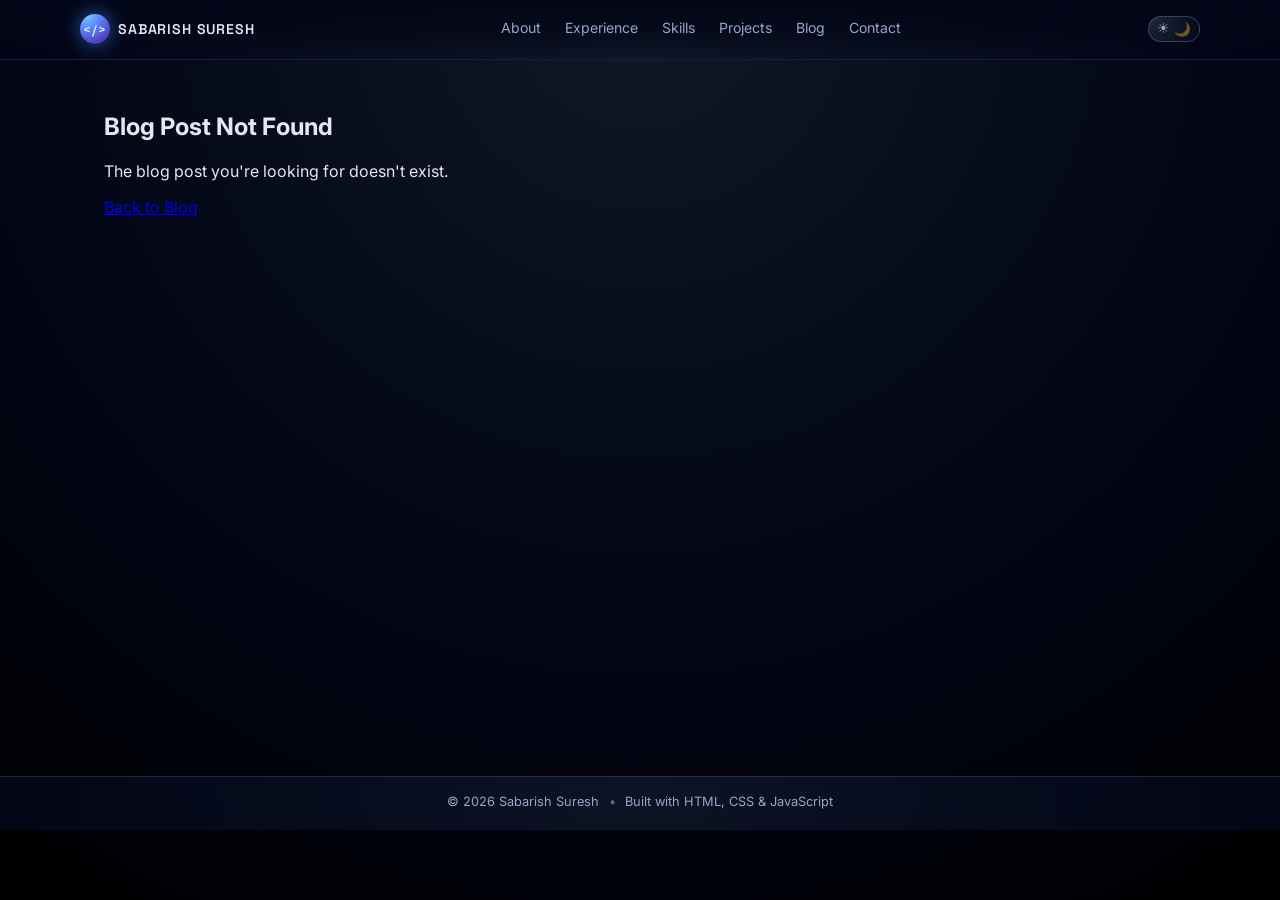
<file: blog.html>
<!DOCTYPE html>
<html lang="en">
  <head>
    <meta charset="UTF-8" />
    <meta name="viewport" content="width=device-width, initial-scale=1.0" />
    <title>Blog Post | Sabarish Suresh</title>
    <link rel="stylesheet" href="styles.css" />
    <link rel="preconnect" href="https://fonts.googleapis.com" />
    <link rel="preconnect" href="https://fonts.gstatic.com" crossorigin />
    <link
      href="https://fonts.googleapis.com/css2?family=Inter:wght@300;400;500;600;700&family=Space+Grotesk:wght@400;600&display=swap"
      rel="stylesheet"
    />
  </head>
  <body>
    <div class="noise-bg"></div>
    <header class="site-header">
      <div class="container header-inner">
        <div class="logo">
          <span class="logo-mark">&lt;/&gt;</span>
          <span class="logo-text">Sabarish Suresh</span>
        </div>
        <nav class="nav">
          <a href="index.html#about">About</a>
          <a href="index.html#experience">Experience</a>
          <a href="index.html#skills">Skills</a>
          <a href="index.html#projects">Projects</a>
          <a href="index.html#blog">Blog</a>
          <a href="index.html#contact">Contact</a>
        </nav>
        <button class="theme-toggle" id="theme-toggle" aria-label="Toggle theme">
          <span class="theme-icon sun">☀</span>
          <span class="theme-icon moon">🌙</span>
        </button>
      </div>
    </header>

    <main>
      <article class="blog-post-page">
        <div class="container">
          <a href="index.html#blog" class="blog-back-link">
            <span class="back-arrow">←</span> Back to Blog
          </a>
          
          <div class="blog-post-header">
            <div class="blog-post-meta">
              <span class="blog-post-category" id="blog-category"></span>
              <span class="blog-post-date" id="blog-date"></span>
              <span class="blog-post-read-time" id="blog-read-time"></span>
            </div>
            <h1 class="blog-post-title" id="blog-title"></h1>
            <div class="blog-post-image-large" id="blog-image"></div>
          </div>

          <div class="blog-post-content" id="blog-content">
            <!-- Content will be loaded dynamically -->
          </div>
        </div>
      </article>
    </main>

    <footer class="site-footer">
      <div class="container footer-inner">
        <span>© <span id="year"></span> Sabarish Suresh</span>
        <span class="footer-dot">•</span>
        <span>Built with HTML, CSS &amp; JavaScript</span>
      </div>
    </footer>

    <script src="script.js"></script>
    <script src="blog.js"></script>
  </body>
</html>
</file>
<file: styles.css>
:root {
  --bg: #050712;
  --bg-elevated: rgba(16, 18, 40, 0.96);
  --bg-soft: rgba(23, 25, 55, 0.9);
  --accent: #5b8dff;
  --accent-soft: rgba(91, 141, 255, 0.15);
  --accent-strong: #9b6bff;
  --text: #e5e7f5;
  --text-muted: #9ca3c7;
  --border-subtle: rgba(148, 163, 233, 0.15);
  --shadow-soft: 0 20px 60px rgba(15, 23, 42, 0.75);
  --radius-lg: 24px;
  --radius-md: 16px;
  --radius-pill: 999px;
  --transition-fast: 160ms cubic-bezier(0.4, 0, 0.2, 1);
  --transition-med: 220ms cubic-bezier(0.22, 0.61, 0.36, 1);
}

*,
*::before,
*::after {
  box-sizing: border-box;
}

html,
body {
  margin: 0;
  padding: 0;
  font-family: "Inter", system-ui, -apple-system, BlinkMacSystemFont, sans-serif;
  color: var(--text);
  background: radial-gradient(circle at top, #111827 0, #020617 55%, #000 100%);
  scroll-behavior: smooth;
}

body {
  min-height: 100vh;
  position: relative;
}

.noise-bg {
  pointer-events: none;
  position: fixed;
  inset: 0;
  opacity: 0.6;
  mix-blend-mode: soft-light;
  background-image: url("data:image/svg+xml,%3Csvg viewBox='0 0 160 160' xmlns='http://www.w3.org/2000/svg'%3E%3Cfilter id='n'%3E%3CfeTurbulence type='fractalNoise' baseFrequency='0.9' numOctaves='4' stitchTiles='noStitch'/%3E%3C/filter%3E%3Crect width='100%25' height='100%25' filter='url(%23n)' opacity='0.4'/%3E%3C/svg%3E");
  z-index: -1;
}

.container {
  width: 100%;
  max-width: 1120px;
  margin: 0 auto;
  padding: 0 1.5rem;
}

.site-header {
  position: sticky;
  top: 0;
  z-index: 20;
  backdrop-filter: blur(20px);
  background: linear-gradient(
    to bottom,
    rgba(2, 6, 23, 0.9),
    rgba(2, 6, 23, 0.7),
    transparent
  );
  border-bottom: 1px solid rgba(148, 163, 233, 0.15);
}

.header-inner {
  display: flex;
  align-items: center;
  justify-content: space-between;
  padding: 0.9rem 0;
}

.logo {
  display: flex;
  align-items: center;
  gap: 0.5rem;
  font-family: "Space Grotesk", system-ui, sans-serif;
  font-weight: 600;
  letter-spacing: 0.06em;
  text-transform: uppercase;
  font-size: 0.88rem;
}

.logo-mark {
  display: inline-flex;
  align-items: center;
  justify-content: center;
  width: 30px;
  height: 30px;
  border-radius: 999px;
  background: radial-gradient(circle at 20% 0, #7dd3fc, #5b8dff 35%, #4c1d95);
  box-shadow: 0 0 20px rgba(59, 130, 246, 0.7);
  font-size: 0.8rem;
}

.logo-text {
  color: var(--text);
}

.nav {
  display: flex;
  gap: 1.5rem;
  font-size: 0.88rem;
}

.nav a {
  position: relative;
  color: var(--text-muted);
  text-decoration: none;
  padding-bottom: 0.25rem;
  transition: color var(--transition-fast);
}

.nav a::after {
  content: "";
  position: absolute;
  left: 0;
  bottom: 0;
  width: 0;
  height: 2px;
  border-radius: 999px;
  background: linear-gradient(90deg, var(--accent), var(--accent-strong));
  transition: width var(--transition-med);
}

.nav a:hover {
  color: var(--text);
}

.nav a:hover::after {
  width: 100%;
}

.theme-toggle {
  border-radius: var(--radius-pill);
  border: 1px solid rgba(148, 163, 233, 0.3);
  padding: 0.25rem 0.5rem;
  display: inline-flex;
  align-items: center;
  gap: 0.25rem;
  background: radial-gradient(circle at 0 0, #1f2937, #020617);
  cursor: pointer;
  color: var(--text-muted);
}

.theme-icon {
  font-size: 0.85rem;
  opacity: 0.4;
  transition: opacity var(--transition-fast), transform var(--transition-fast);
}

.theme-toggle[data-theme="dark"] .moon,
.theme-toggle[data-theme="light"] .sun {
  opacity: 1;
  transform: translateY(-1px);
}

.hero {
  padding: 4.5rem 0 3.5rem;
}

.hero-inner {
  display: grid;
  grid-template-columns: minmax(0, 1.2fr) minmax(0, 1fr);
  gap: 3.5rem;
  align-items: center;
}

.hero-kicker {
  font-size: 0.9rem;
  color: var(--accent);
  letter-spacing: 0.18em;
  text-transform: uppercase;
  margin-bottom: 0.8rem;
}

.hero-title {
  font-family: "Space Grotesk", system-ui, sans-serif;
  font-size: clamp(2.4rem, 3vw + 1.8rem, 3.4rem);
  letter-spacing: -0.04em;
  line-height: 1.1;
  margin: 0 0 1.3rem;
}

.accent-gradient {
  background: linear-gradient(120deg, #5b8dff, #22d3ee, #a855f7);
  -webkit-background-clip: text;
  background-clip: text;
  color: transparent;
}

.hero-subtitle {
  margin: 0 0 1.8rem;
  color: var(--text-muted);
  max-width: 34rem;
  font-size: 0.98rem;
}

.hero-actions {
  display: flex;
  gap: 0.9rem;
  margin-bottom: 1.6rem;
}

.btn {
  border-radius: var(--radius-pill);
  padding: 0.7rem 1.4rem;
  font-size: 0.9rem;
  border: 1px solid transparent;
  cursor: pointer;
  display: inline-flex;
  align-items: center;
  justify-content: center;
  gap: 0.35rem;
  text-decoration: none;
  transition: transform var(--transition-fast),
    box-shadow var(--transition-fast), background var(--transition-fast),
    border-color var(--transition-fast), color var(--transition-fast);
}

.btn.primary {
  color: #0b1020;
  background: radial-gradient(circle at 0 0, #7dd3fc, #5b8dff 40%, #a855f7);
  box-shadow: 0 18px 50px rgba(59, 130, 246, 0.55);
}

.btn.primary:hover {
  transform: translateY(-1px) scale(1.01);
  box-shadow: 0 24px 60px rgba(59, 130, 246, 0.8);
}

.btn.ghost {
  color: var(--text);
  border-color: rgba(148, 163, 233, 0.4);
  background: rgba(15, 23, 42, 0.8);
}

.btn.ghost:hover {
  background: rgba(30, 64, 175, 0.7);
  border-color: rgba(129, 140, 248, 0.9);
}

.btn.full-width {
  width: 100%;
}

.hero-meta {
  display: flex;
  flex-wrap: wrap;
  gap: 0.75rem 1.4rem;
  font-size: 0.86rem;
  color: var(--text-muted);
}

.hero-right {
  display: flex;
  justify-content: flex-end;
}

.hero-card {
  position: relative;
  background: radial-gradient(circle at 0 0, #1f2937, #020617);
  border-radius: var(--radius-lg);
  padding: 1.6rem 1.4rem 1.4rem;
  border: 1px solid rgba(148, 163, 233, 0.35);
  box-shadow: var(--shadow-soft);
  width: min(340px, 100%);
  overflow: hidden;
}

.hero-card::before {
  content: "";
  position: absolute;
  inset: -80%;
  background: radial-gradient(circle at 0 0, rgba(96, 165, 250, 0.45), transparent),
    radial-gradient(circle at 100% 0, rgba(129, 140, 248, 0.45), transparent);
  opacity: 0.18;
  mix-blend-mode: screen;
}

.hero-avatar {
  position: relative;
  display: flex;
  justify-content: center;
  margin-bottom: 1.4rem;
}

.avatar-circle {
  width: 96px;
  height: 96px;
  border-radius: 999px;
  background: radial-gradient(circle at 30% 0, #d1d5db, #4b5563);
  box-shadow: 0 20px 40px rgba(15, 23, 42, 0.9);
}

.avatar-ring {
  position: absolute;
  inset: -10px;
  border-radius: inherit;
  border: 2px dashed rgba(129, 140, 248, 0.9);
  animation: spin-slow 18s linear infinite;
}

.hero-tags {
  display: flex;
  flex-wrap: wrap;
  gap: 0.45rem;
  margin-bottom: 1.3rem;
}

.tag {
  font-size: 0.72rem;
  padding: 0.3rem 0.7rem;
  border-radius: var(--radius-pill);
  background: rgba(15, 23, 42, 0.9);
  border: 1px solid rgba(148, 163, 233, 0.5);
  color: var(--text-muted);
  backdrop-filter: blur(14px);
}

.hero-stats {
  display: grid;
  grid-template-columns: repeat(3, minmax(0, 1fr));
  gap: 0.9rem;
}

.stat {
  padding: 0.7rem 0.8rem;
  border-radius: var(--radius-md);
  background: rgba(15, 23, 42, 0.9);
  border: 1px solid rgba(148, 163, 233, 0.4);
  font-size: 0.8rem;
}

.stat-label {
  display: block;
  color: var(--text-muted);
  margin-bottom: 0.18rem;
}

.stat-value {
  font-weight: 600;
}

.section {
  padding: 3.5rem 0;
}

.section-inner.two-column {
  display: grid;
  grid-template-columns: minmax(0, 1.1fr) minmax(0, 1fr);
  gap: 3rem;
  align-items: flex-start;
}

.section-kicker {
  font-size: 0.85rem;
  color: var(--accent);
  letter-spacing: 0.18em;
  text-transform: uppercase;
  margin-bottom: 0.7rem;
}

.section-title {
  font-family: "Space Grotesk", system-ui, sans-serif;
  font-size: 1.7rem;
  margin: 0 0 0.9rem;
  letter-spacing: -0.03em;
}

.section-text {
  margin: 0 0 0.7rem;
  color: var(--text-muted);
  font-size: 0.96rem;
}

.about-highlight-grid {
  display: grid;
  grid-template-columns: repeat(2, minmax(0, 1fr));
  gap: 0.9rem;
}

.highlight-card {
  padding: 0.9rem 1rem;
  border-radius: var(--radius-md);
  border: 1px solid var(--border-subtle);
  background: linear-gradient(
    135deg,
    rgba(13, 23, 42, 0.96),
    rgba(17, 24, 39, 0.96)
  );
  box-shadow: 0 16px 40px rgba(15, 23, 42, 0.85);
}

.highlight-label {
  font-size: 0.76rem;
  text-transform: uppercase;
  letter-spacing: 0.16em;
  color: var(--text-muted);
}

.highlight-main {
  display: block;
  margin-top: 0.2rem;
  font-weight: 600;
  font-size: 0.98rem;
}

.highlight-sub {
  display: block;
  margin-top: 0.1rem;
  font-size: 0.8rem;
  color: var(--text-muted);
}

.timeline {
  display: flex;
  flex-direction: column;
  gap: 1.7rem;
  margin-top: 1.8rem;
  position: relative;
}

.timeline::before {
  content: "";
  position: absolute;
  left: 10px;
  top: 0;
  bottom: 0;
  width: 2px;
  background: linear-gradient(to bottom, var(--accent), transparent);
  opacity: 0.4;
}

.timeline-item {
  position: relative;
  padding-left: 2.3rem;
}

.timeline-item::before {
  content: "";
  position: absolute;
  left: 2px;
  top: 0.2rem;
  width: 16px;
  height: 16px;
  border-radius: 999px;
  background: radial-gradient(circle at 30% 0, #e5e7eb, #60a5fa);
  box-shadow: 0 0 0 6px rgba(59, 130, 246, 0.15);
}

.timeline-meta {
  margin-bottom: 0.5rem;
}

.timeline-role {
  margin: 0;
  font-size: 1rem;
}

.timeline-company {
  margin: 0.1rem 0;
  font-size: 0.86rem;
  color: var(--text-muted);
}

.timeline-period {
  margin: 0;
  font-size: 0.8rem;
  color: var(--text-muted);
}

.timeline-list {
  margin: 0.4rem 0 0;
  padding-left: 1rem;
  color: var(--text-muted);
  font-size: 0.9rem;
}

.timeline-list li + li {
  margin-top: 0.25rem;
}

.skill-category {
  margin-top: 2.5rem;
}

.skill-category:first-of-type {
  margin-top: 1.7rem;
}

.skill-category-title {
  margin: 0 0 1.2rem;
  font-size: 1.1rem;
  font-weight: 600;
  color: var(--text-primary);
  letter-spacing: 0.02em;
}

.skill-category-subtitle {
  font-size: 0.85rem;
  font-weight: 400;
  color: var(--text-muted);
  letter-spacing: 0.05em;
}

.skills-grid {
  margin-top: 0;
  display: grid;
  grid-template-columns: repeat(auto-fit, minmax(200px, 1fr));
  gap: 1.5rem;
}

.skill-heading {
  margin: 0 0 0.7rem;
  font-size: 1rem;
}

.skill-subheading {
  margin: 0 0 0.7rem;
  font-size: 0.92rem;
  font-weight: 500;
  color: var(--text-primary);
}

.chip-list {
  list-style: none;
  margin: 0;
  padding: 0;
  display: flex;
  flex-wrap: wrap;
  gap: 0.5rem;
  font-size: 0.88rem;
  color: var(--text-muted);
}

.chip-list li {
  padding: 0.38rem 0.75rem;
  border-radius: 999px;
  background: rgba(15, 23, 42, 0.8);
  border: 1px solid rgba(148, 163, 233, 0.4);
  white-space: nowrap;
  flex-shrink: 0;
  transition: all 0.2s ease;
}

.chip-list li:hover {
  background: rgba(59, 130, 246, 0.15);
  border-color: rgba(148, 163, 233, 0.6);
  transform: translateY(-1px);
}

.projects-grid {
  margin-top: 1.7rem;
  display: grid;
  grid-template-columns: repeat(auto-fit, minmax(240px, 1fr));
  gap: 1.5rem;
}

.project-card {
  position: relative;
  border-radius: var(--radius-lg);
  border: 1px solid rgba(148, 163, 233, 0.35);
  background: linear-gradient(145deg, #020617, #020617, #020617);
  padding: 1.3rem 1.2rem 1.1rem;
  overflow: hidden;
  cursor: pointer;
  transform-origin: center;
  transition: transform var(--transition-med),
    box-shadow var(--transition-med), border-color var(--transition-med),
    padding var(--transition-med);
}

.project-card::before {
  content: "";
  position: absolute;
  inset: -40%;
  background: radial-gradient(circle at 0 0, rgba(96, 165, 250, 0.4), transparent),
    radial-gradient(
      circle at 100% 100%,
      rgba(244, 114, 182, 0.4),
      transparent
    );
  opacity: 0.12;
  mix-blend-mode: screen;
}

.project-card:hover:not(.expanded) {
  transform: translateY(-4px) scale(1.01);
  border-color: rgba(129, 140, 248, 0.9);
  box-shadow: 0 20px 55px rgba(17, 24, 39, 0.95);
}

.project-card.expanded {
  padding-bottom: 1.5rem;
  border-color: rgba(129, 140, 248, 0.9);
  box-shadow: 0 20px 55px rgba(17, 24, 39, 0.95);
}

.project-header {
  display: flex;
  justify-content: space-between;
  align-items: center;
  margin-bottom: 0.4rem;
}

.project-title {
  margin: 0;
  font-size: 0.98rem;
}

.project-pill {
  font-size: 0.7rem;
  padding: 0.2rem 0.55rem;
  border-radius: var(--radius-pill);
  border: 1px solid rgba(96, 165, 250, 0.7);
  color: #e5e7eb;
}

.project-description {
  margin: 0.2rem 0 0.7rem;
  font-size: 0.86rem;
  color: var(--text-muted);
}

.project-meta {
  display: flex;
  justify-content: space-between;
  align-items: center;
  font-size: 0.78rem;
  color: var(--text-muted);
}

.project-stack {
  display: flex;
  flex-wrap: wrap;
  gap: 0.25rem;
}

.project-stack span {
  padding: 0.18rem 0.5rem;
  border-radius: 999px;
  background: rgba(15, 23, 42, 0.85);
  border: 1px solid rgba(79, 70, 229, 0.5);
}

.project-link {
  text-decoration: none;
  color: var(--accent);
}

.project-link:hover {
  text-decoration: underline;
}

.project-expand-indicator {
  display: flex;
  align-items: center;
  justify-content: center;
  gap: 0.5rem;
  margin-top: 0.8rem;
  padding-top: 0.8rem;
  border-top: 1px solid rgba(148, 163, 233, 0.2);
  font-size: 0.75rem;
  color: var(--text-muted);
  transition: all 0.3s ease;
}

.expand-icon {
  transition: transform 0.3s ease;
  font-size: 0.7rem;
  display: inline-block;
}

.project-card.expanded .expand-icon {
  transform: rotate(180deg);
}

.project-card.expanded .expand-text {
  opacity: 0;
  height: 0;
  overflow: hidden;
}

.project-details {
  max-height: 0;
  overflow: hidden;
  opacity: 0;
  transition: max-height 0.5s cubic-bezier(0.4, 0, 0.2, 1),
    opacity 0.4s ease 0.1s,
    margin-top 0.3s ease;
  margin-top: 0;
}

.project-card.expanded .project-details {
  max-height: 1000px;
  opacity: 1;
  margin-top: 1rem;
  transition: max-height 0.6s cubic-bezier(0.4, 0, 0.2, 1),
    opacity 0.5s ease 0.2s,
    margin-top 0.4s ease;
}

.project-details-content {
  padding: 1rem;
  background: rgba(15, 23, 42, 0.6);
  border-radius: var(--radius-md);
  border: 1px solid rgba(96, 165, 250, 0.2);
  animation: slideDown 0.5s ease-out;
}

@keyframes slideDown {
  from {
    opacity: 0;
    transform: translateY(-10px);
  }
  to {
    opacity: 1;
    transform: translateY(0);
  }
}

.project-details-title {
  margin: 0 0 0.8rem;
  font-size: 0.9rem;
  font-weight: 600;
  color: var(--text-primary);
}

.project-details-list {
  margin: 0;
  padding-left: 1.2rem;
  list-style: none;
  color: var(--text-muted);
  font-size: 0.85rem;
  line-height: 1.6;
}

.project-details-list li {
  position: relative;
  padding-left: 1rem;
  margin-bottom: 0.6rem;
  animation: fadeInUp 0.4s ease-out;
  animation-fill-mode: both;
}

.project-details-list li:nth-child(1) { animation-delay: 0.1s; }
.project-details-list li:nth-child(2) { animation-delay: 0.2s; }
.project-details-list li:nth-child(3) { animation-delay: 0.3s; }
.project-details-list li:nth-child(4) { animation-delay: 0.4s; }
.project-details-list li:nth-child(5) { animation-delay: 0.5s; }

.project-details-list li::before {
  content: "▸";
  position: absolute;
  left: 0;
  color: var(--accent);
  font-size: 0.7rem;
}

@keyframes fadeInUp {
  from {
    opacity: 0;
    transform: translateY(8px);
  }
  to {
    opacity: 1;
    transform: translateY(0);
  }
}

/* Blog Section Styles */
.blog-grid {
  margin-top: 1.7rem;
  display: grid;
  grid-template-columns: repeat(auto-fit, minmax(300px, 1fr));
  gap: 1.8rem;
}

.blog-card {
  position: relative;
  border-radius: var(--radius-lg);
  border: 1px solid rgba(148, 163, 233, 0.35);
  background: linear-gradient(145deg, #020617, #020617, #020617);
  overflow: hidden;
  cursor: pointer;
  transform-origin: center;
  transition: all 0.4s cubic-bezier(0.4, 0, 0.2, 1);
  display: flex;
  flex-direction: column;
  height: 100%;
}

.blog-card::before {
  content: "";
  position: absolute;
  inset: -40%;
  background: radial-gradient(circle at 0 0, rgba(96, 165, 250, 0.4), transparent),
    radial-gradient(
      circle at 100% 100%,
      rgba(244, 114, 182, 0.4),
      transparent
    );
  opacity: 0.12;
  mix-blend-mode: screen;
  transition: opacity 0.4s ease;
}

.blog-card:hover {
  transform: translateY(-8px) scale(1.02);
  border-color: rgba(129, 140, 248, 0.9);
  box-shadow: 0 25px 60px rgba(17, 24, 39, 0.95);
}

.blog-card:hover::before {
  opacity: 0.2;
}

.blog-card-image {
  width: 100%;
  height: 180px;
  display: flex;
  align-items: center;
  justify-content: center;
  font-size: 4rem;
  background: linear-gradient(135deg, rgba(96, 165, 250, 0.1), rgba(244, 114, 182, 0.1));
  border-bottom: 1px solid rgba(148, 163, 233, 0.2);
  transition: transform 0.4s ease;
}

.blog-card:hover .blog-card-image {
  transform: scale(1.05);
}

.blog-card-content {
  padding: 1.5rem;
  display: flex;
  flex-direction: column;
  flex-grow: 1;
}

.blog-card-meta {
  display: flex;
  align-items: center;
  gap: 0.8rem;
  margin-bottom: 0.8rem;
  font-size: 0.75rem;
}

.blog-category {
  padding: 0.25rem 0.6rem;
  border-radius: var(--radius-pill);
  background: rgba(96, 165, 250, 0.15);
  border: 1px solid rgba(96, 165, 250, 0.4);
  color: var(--accent);
  font-weight: 500;
  text-transform: uppercase;
  letter-spacing: 0.05em;
}

.blog-date {
  color: var(--text-muted);
}

.blog-card-title {
  margin: 0 0 0.8rem;
  font-size: 1.1rem;
  font-weight: 600;
  color: var(--text-primary);
  line-height: 1.4;
  transition: color 0.3s ease;
}

.blog-card:hover .blog-card-title {
  color: var(--accent);
}

.blog-card-excerpt {
  margin: 0 0 1.2rem;
  font-size: 0.88rem;
  color: var(--text-muted);
  line-height: 1.6;
  flex-grow: 1;
}

.blog-card-footer {
  display: flex;
  justify-content: space-between;
  align-items: center;
  padding-top: 1rem;
  border-top: 1px solid rgba(148, 163, 233, 0.2);
}

.blog-read-time {
  font-size: 0.78rem;
  color: var(--text-muted);
}

.blog-read-more {
  display: inline-flex;
  align-items: center;
  gap: 0.4rem;
  font-size: 0.85rem;
  color: var(--accent);
  text-decoration: none;
  font-weight: 500;
  transition: all 0.3s ease;
}

.blog-read-more .arrow {
  transition: transform 0.3s ease;
  display: inline-block;
}

.blog-read-more:hover .arrow {
  transform: translateX(4px);
}

.blog-card:hover .blog-read-more {
  color: #60a5fa;
}

/* Blog Post Page Styles */
.blog-post-page {
  padding: 2rem 0 4rem;
  min-height: calc(100vh - 200px);
}

.blog-back-link {
  display: inline-flex;
  align-items: center;
  gap: 0.5rem;
  margin-bottom: 2rem;
  color: var(--accent);
  text-decoration: none;
  font-size: 0.9rem;
  font-weight: 500;
  transition: all 0.3s ease;
}

.blog-back-link:hover {
  color: #60a5fa;
  transform: translateX(-4px);
}

.back-arrow {
  transition: transform 0.3s ease;
}

.blog-back-link:hover .back-arrow {
  transform: translateX(-4px);
}

.blog-post-header {
  margin-bottom: 3rem;
  animation: fadeInUp 0.6s ease-out;
}

.blog-post-meta {
  display: flex;
  align-items: center;
  gap: 1rem;
  margin-bottom: 1rem;
  flex-wrap: wrap;
  font-size: 0.85rem;
}

.blog-post-category {
  padding: 0.3rem 0.7rem;
  border-radius: var(--radius-pill);
  background: rgba(96, 165, 250, 0.15);
  border: 1px solid rgba(96, 165, 250, 0.4);
  color: var(--accent);
  font-weight: 500;
  text-transform: uppercase;
  letter-spacing: 0.05em;
}

.blog-post-date,
.blog-post-read-time {
  color: var(--text-muted);
}

.blog-post-title {
  margin: 0 0 2rem;
  font-size: 2.5rem;
  font-weight: 700;
  line-height: 1.2;
  color: var(--text-primary);
  background: linear-gradient(120deg, #5b8dff, #22d3ee, #a855f7);
  -webkit-background-clip: text;
  background-clip: text;
  color: transparent;
}

.blog-post-image-large {
  width: 100%;
  height: 300px;
  display: flex;
  align-items: center;
  justify-content: center;
  font-size: 8rem;
  background: linear-gradient(135deg, rgba(96, 165, 250, 0.1), rgba(244, 114, 182, 0.1));
  border-radius: var(--radius-lg);
  border: 1px solid rgba(148, 163, 233, 0.2);
  margin-bottom: 2rem;
}

.blog-post-content {
  max-width: 800px;
  margin: 0 auto;
  font-size: 1.05rem;
  line-height: 1.8;
  color: var(--text-primary);
}

.blog-post-content p {
  margin-bottom: 1.5rem;
  color: var(--text-muted);
}

.blog-post-content h2 {
  margin: 2.5rem 0 1rem;
  font-size: 1.8rem;
  font-weight: 600;
  color: var(--text-primary);
  padding-bottom: 0.5rem;
  border-bottom: 2px solid rgba(96, 165, 250, 0.3);
}

.blog-post-content h3 {
  margin: 2rem 0 1rem;
  font-size: 1.4rem;
  font-weight: 600;
  color: var(--text-primary);
}

.blog-post-content ul,
.blog-post-content ol {
  margin: 1.5rem 0;
  padding-left: 2rem;
  color: var(--text-muted);
}

.blog-post-content li {
  margin-bottom: 0.8rem;
  line-height: 1.7;
}

.blog-post-content code {
  padding: 0.2rem 0.4rem;
  background: rgba(15, 23, 42, 0.8);
  border: 1px solid rgba(96, 165, 250, 0.3);
  border-radius: 4px;
  font-family: 'Courier New', monospace;
  font-size: 0.9em;
  color: #60a5fa;
}

.blog-post-content pre {
  background: rgba(15, 23, 42, 0.9);
  border: 1px solid rgba(96, 165, 250, 0.3);
  border-radius: var(--radius-md);
  padding: 1.2rem;
  overflow-x: auto;
  margin: 1.5rem 0;
}

.blog-post-content pre code {
  background: transparent;
  border: none;
  padding: 0;
  color: #e5e7eb;
  font-size: 0.9rem;
}

.blog-post-content strong {
  color: var(--text-primary);
  font-weight: 600;
}

@media (max-width: 640px) {
  .blog-post-title {
    font-size: 1.8rem;
  }
  
  .blog-post-image-large {
    height: 200px;
    font-size: 5rem;
  }
  
  .blog-post-content {
    font-size: 0.95rem;
  }
  
  .blog-post-content h2 {
    font-size: 1.4rem;
  }
  
  .blog-post-content h3 {
    font-size: 1.2rem;
  }
}

.contact-inner {
  align-items: stretch;
}

.contact-list {
  list-style: none;
  margin: 1.2rem 0 0;
  padding: 0;
  display: flex;
  flex-direction: column;
  gap: 0.7rem;
  font-size: 0.9rem;
}

.contact-label {
  display: block;
  font-size: 0.78rem;
  text-transform: uppercase;
  letter-spacing: 0.16em;
  color: var(--text-muted);
}

.contact-list a {
  color: var(--text);
  text-decoration: none;
}

.contact-list a:hover {
  color: var(--accent);
}

.contact-form {
  border-radius: var(--radius-lg);
  padding: 1.5rem 1.3rem;
  border: 1px solid rgba(148, 163, 233, 0.3);
  background: linear-gradient(145deg, rgba(15, 23, 42, 0.96), rgba(17, 24, 39, 0.97));
  box-shadow: 0 18px 45px rgba(15, 23, 42, 0.95);
}

.form-row {
  display: grid;
  grid-template-columns: repeat(2, minmax(0, 1fr));
  gap: 0.9rem;
}

.form-field {
  margin-bottom: 0.9rem;
}

.form-field label {
  display: block;
  margin-bottom: 0.3rem;
  font-size: 0.8rem;
  color: var(--text-muted);
}

.form-field input,
.form-field textarea {
  width: 100%;
  padding: 0.55rem 0.65rem;
  border-radius: 12px;
  border: 1px solid rgba(148, 163, 233, 0.4);
  background: rgba(15, 23, 42, 0.9);
  color: var(--text);
  font-size: 0.9rem;
  outline: none;
  transition: border-color var(--transition-fast),
    box-shadow var(--transition-fast), background var(--transition-fast);
}

.form-field input:focus,
.form-field textarea:focus {
  border-color: rgba(129, 140, 248, 0.9);
  box-shadow: 0 0 0 1px rgba(129, 140, 248, 0.7);
  background: rgba(15, 23, 42, 0.98);
}

.form-note {
  margin: 0.4rem 0 0;
  font-size: 0.78rem;
  color: var(--text-muted);
}

.site-footer {
  border-top: 1px solid rgba(148, 163, 233, 0.2);
  padding: 1.1rem 0 1.3rem;
  margin-top: 1rem;
  background: radial-gradient(circle at top, rgba(15, 23, 42, 0.8), #020617);
}

.footer-inner {
  display: flex;
  justify-content: center;
  align-items: center;
  gap: 0.6rem;
  font-size: 0.8rem;
  color: var(--text-muted);
}

.footer-dot {
  opacity: 0.6;
}

.reveal-on-scroll {
  opacity: 0;
  transform: translateY(24px);
  transition: opacity 500ms ease-out, transform 500ms ease-out;
}

.reveal-on-scroll.visible {
  opacity: 1;
  transform: translateY(0);
}

.project-card,
.timeline-item,
.skill-column,
.highlight-card,
.contact-form {
  will-change: transform, opacity;
}

@keyframes spin-slow {
  from {
    transform: rotate(0deg);
  }
  to {
    transform: rotate(360deg);
  }
}

@media (max-width: 900px) {
  .hero-inner {
    grid-template-columns: minmax(0, 1fr);
  }

  .hero-right {
    justify-content: flex-start;
  }

  .section-inner.two-column {
    grid-template-columns: minmax(0, 1fr);
  }

  .skills-grid {
    grid-template-columns: repeat(auto-fit, minmax(180px, 1fr));
  }

  .nav {
    display: none;
  }
}

@media (max-width: 640px) {
  .hero {
    padding-top: 3.2rem;
  }

  .hero-actions {
    flex-direction: column;
    align-items: stretch;
  }

  .skills-grid {
    grid-template-columns: minmax(0, 1fr);
  }

  .about-highlight-grid {
    grid-template-columns: minmax(0, 1fr);
  }

  .form-row {
    grid-template-columns: minmax(0, 1fr);
  }
}
</file>
